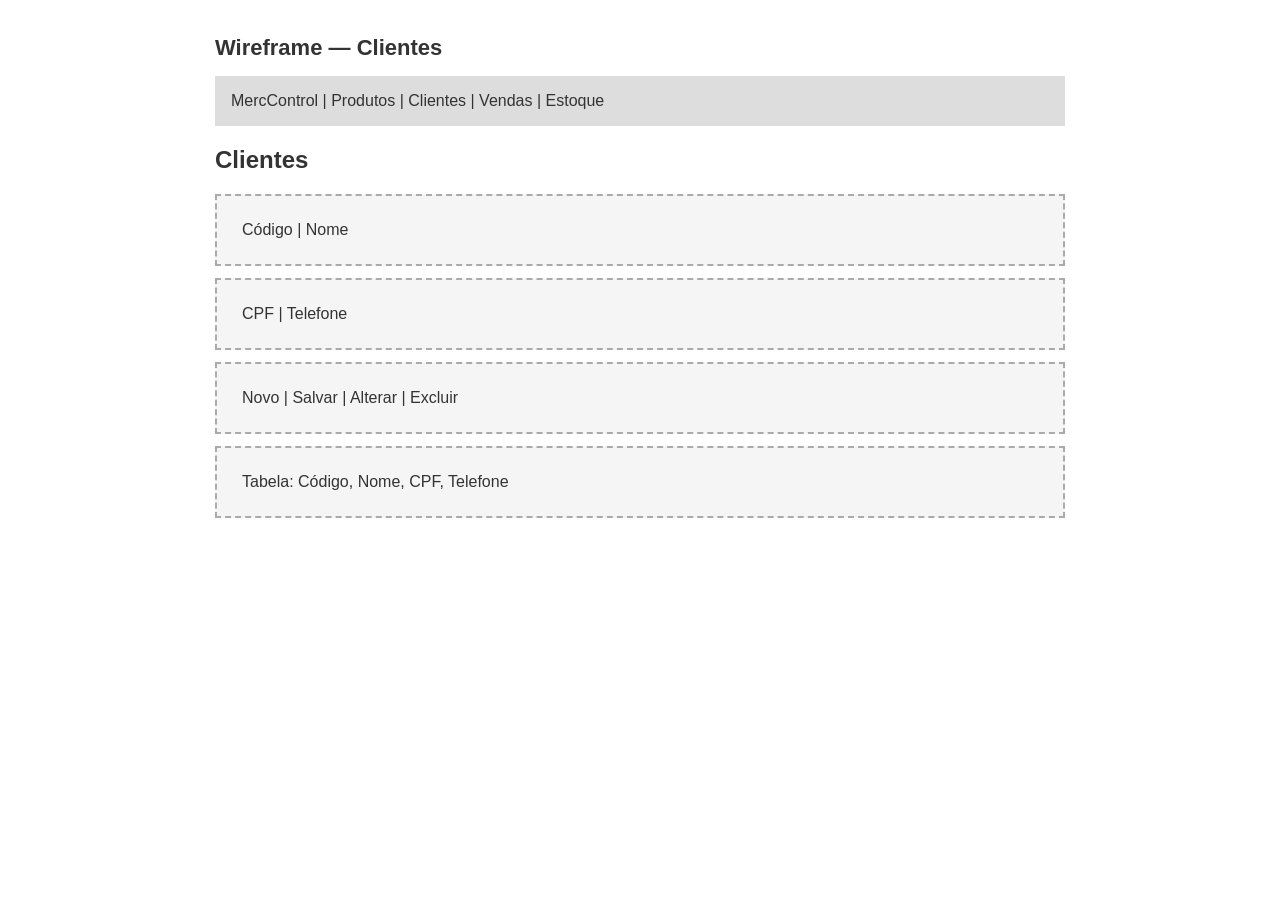
<file: src/main/resources/static/wireframes/wireframe_clientes.html>
<!doctype html><html lang="pt-BR"><meta charset="utf-8"><title>Wireframe Clientes</title><style>body{font:16px Arial;margin:35px auto;max-width:850px;padding:0 20px;color:#333}.bloco{border:2px dashed #aaa;padding:25px;margin:12px 0;background:#f5f5f5}.menu{background:#ddd;padding:16px}h1{font-size:22px}</style><h1>Wireframe — Clientes</h1><div class="menu">MercControl | Produtos | Clientes | Vendas | Estoque</div><h2>Clientes</h2><div class="bloco">Código | Nome</div><div class="bloco">CPF | Telefone</div><div class="bloco">Novo | Salvar | Alterar | Excluir</div><div class="bloco">Tabela: Código, Nome, CPF, Telefone</div></html>
</file>
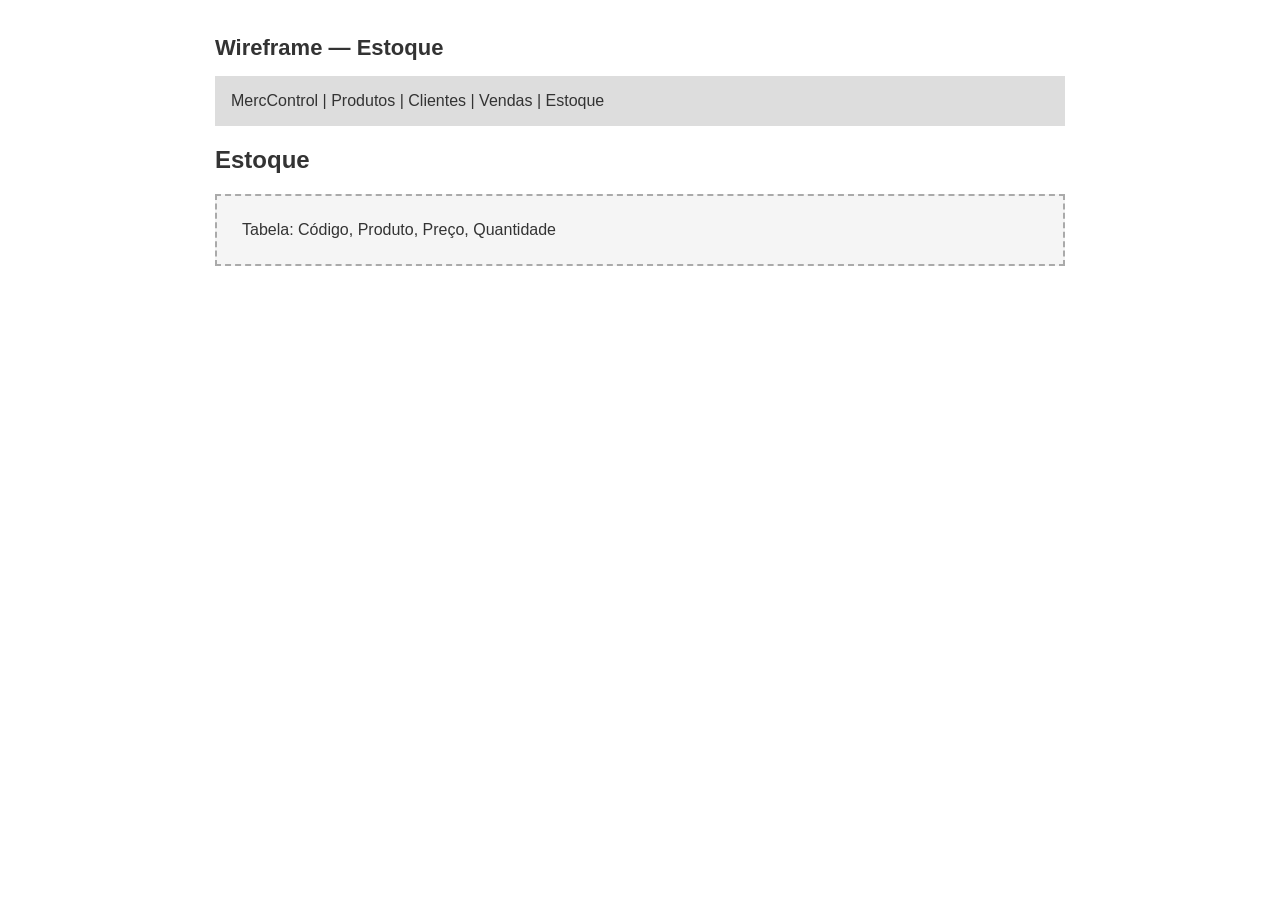
<file: src/main/resources/static/wireframes/wireframe_estoque.html>
<!doctype html><html lang="pt-BR"><meta charset="utf-8"><title>Wireframe Estoque</title><style>body{font:16px Arial;margin:35px auto;max-width:850px;padding:0 20px;color:#333}.bloco{border:2px dashed #aaa;padding:25px;margin:12px 0;background:#f5f5f5}.menu{background:#ddd;padding:16px}h1{font-size:22px}</style><h1>Wireframe — Estoque</h1><div class="menu">MercControl | Produtos | Clientes | Vendas | Estoque</div><h2>Estoque</h2><div class="bloco">Tabela: Código, Produto, Preço, Quantidade</div></html>
</file>
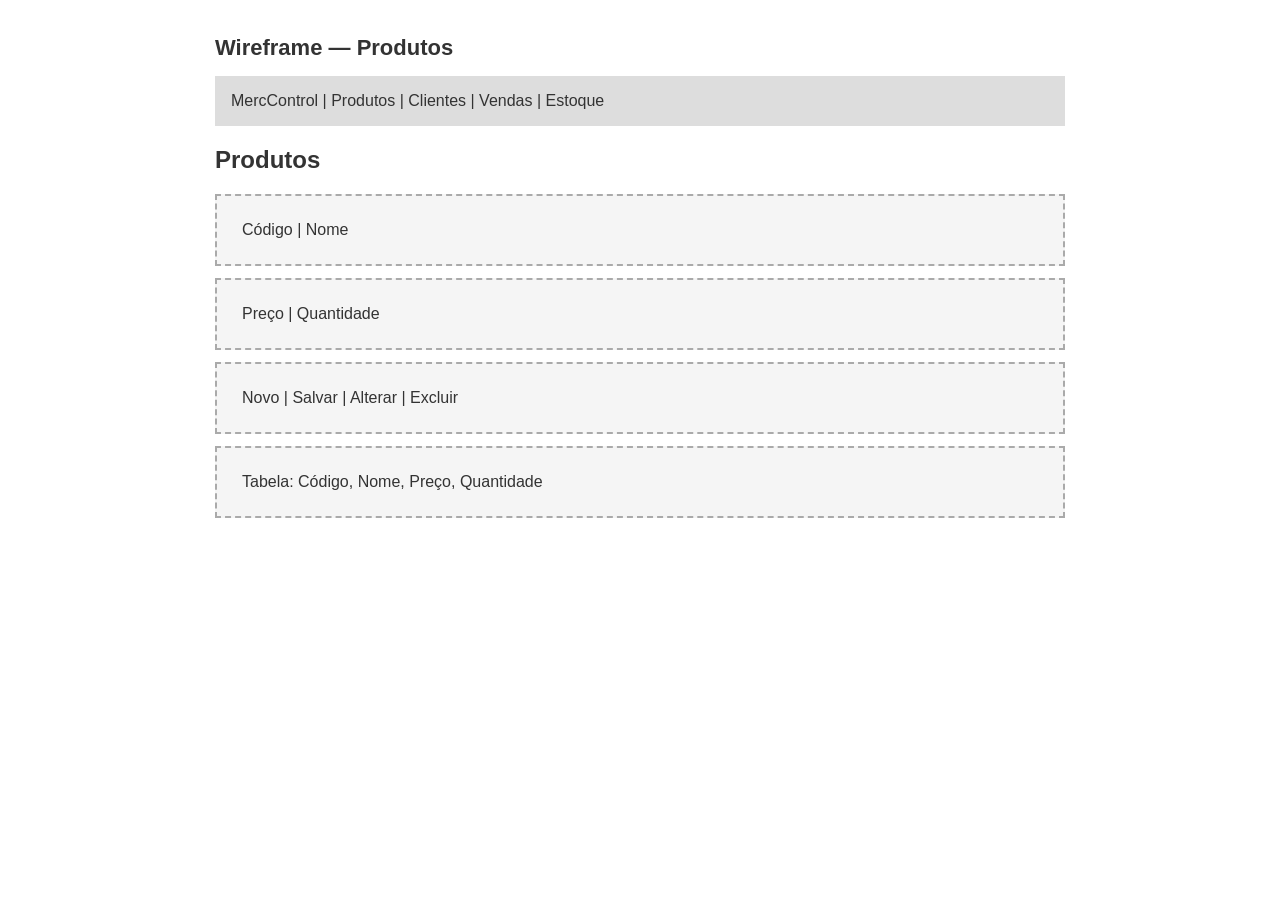
<file: src/main/resources/static/wireframes/wireframe_produtos.html>
<!doctype html><html lang="pt-BR"><meta charset="utf-8"><title>Wireframe Produtos</title><style>body{font:16px Arial;margin:35px auto;max-width:850px;padding:0 20px;color:#333}.bloco{border:2px dashed #aaa;padding:25px;margin:12px 0;background:#f5f5f5}.menu{background:#ddd;padding:16px}h1{font-size:22px}</style><h1>Wireframe — Produtos</h1><div class="menu">MercControl | Produtos | Clientes | Vendas | Estoque</div><h2>Produtos</h2><div class="bloco">Código | Nome</div><div class="bloco">Preço | Quantidade</div><div class="bloco">Novo | Salvar | Alterar | Excluir</div><div class="bloco">Tabela: Código, Nome, Preço, Quantidade</div></html>
</file>
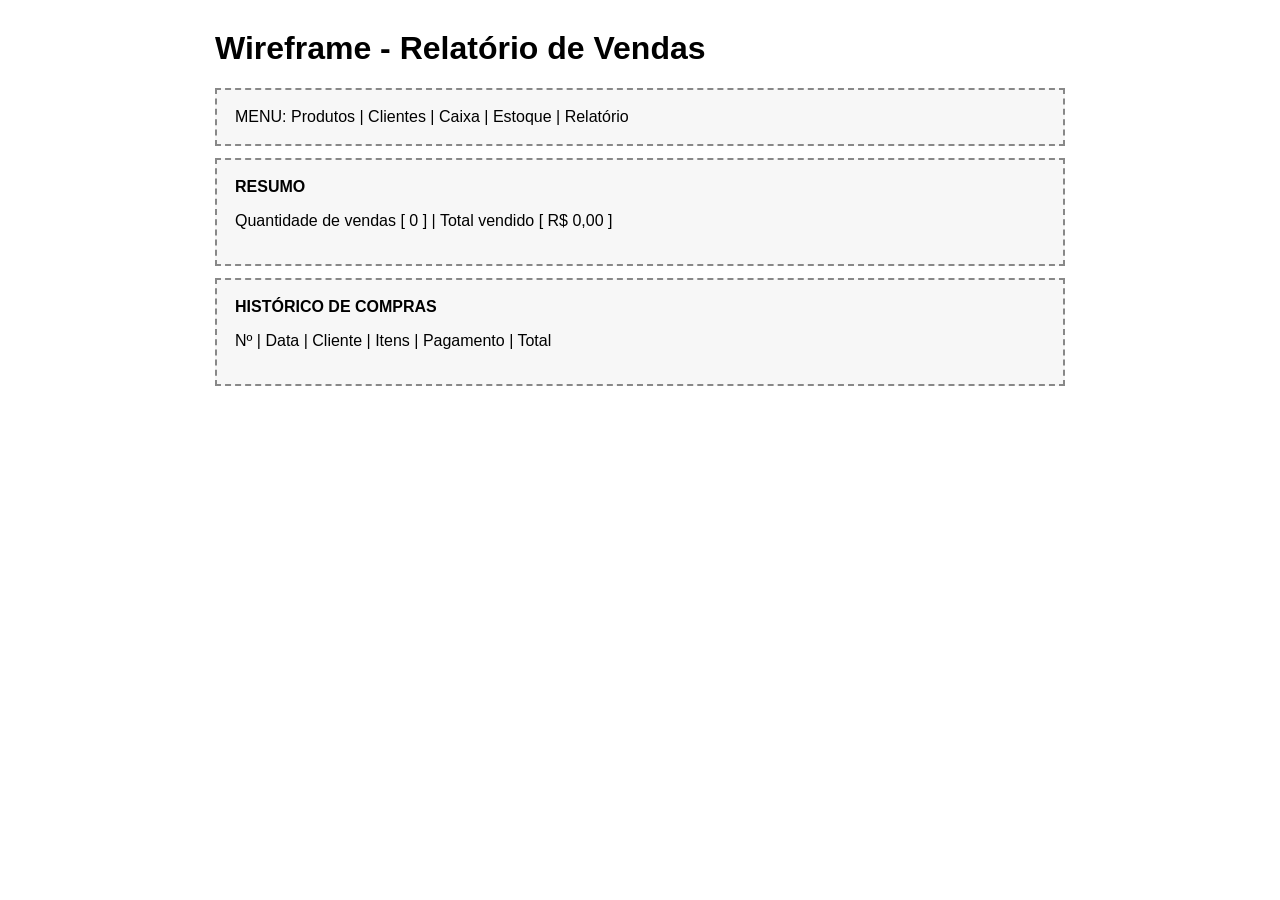
<file: src/main/resources/static/wireframes/wireframe_relatorio.html>
<!doctype html><html lang="pt-BR"><meta charset="utf-8"><title>Wireframe - Relatório</title><style>body{font:16px Arial;max-width:850px;margin:30px auto}section{border:2px dashed #888;padding:18px;margin:12px 0;background:#f7f7f7}</style><h1>Wireframe - Relatório de Vendas</h1><section>MENU: Produtos | Clientes | Caixa | Estoque | Relatório</section><section><b>RESUMO</b><p>Quantidade de vendas [ 0 ] | Total vendido [ R$ 0,00 ]</p></section><section><b>HISTÓRICO DE COMPRAS</b><p>Nº | Data | Cliente | Itens | Pagamento | Total</p></section></html>
</file>
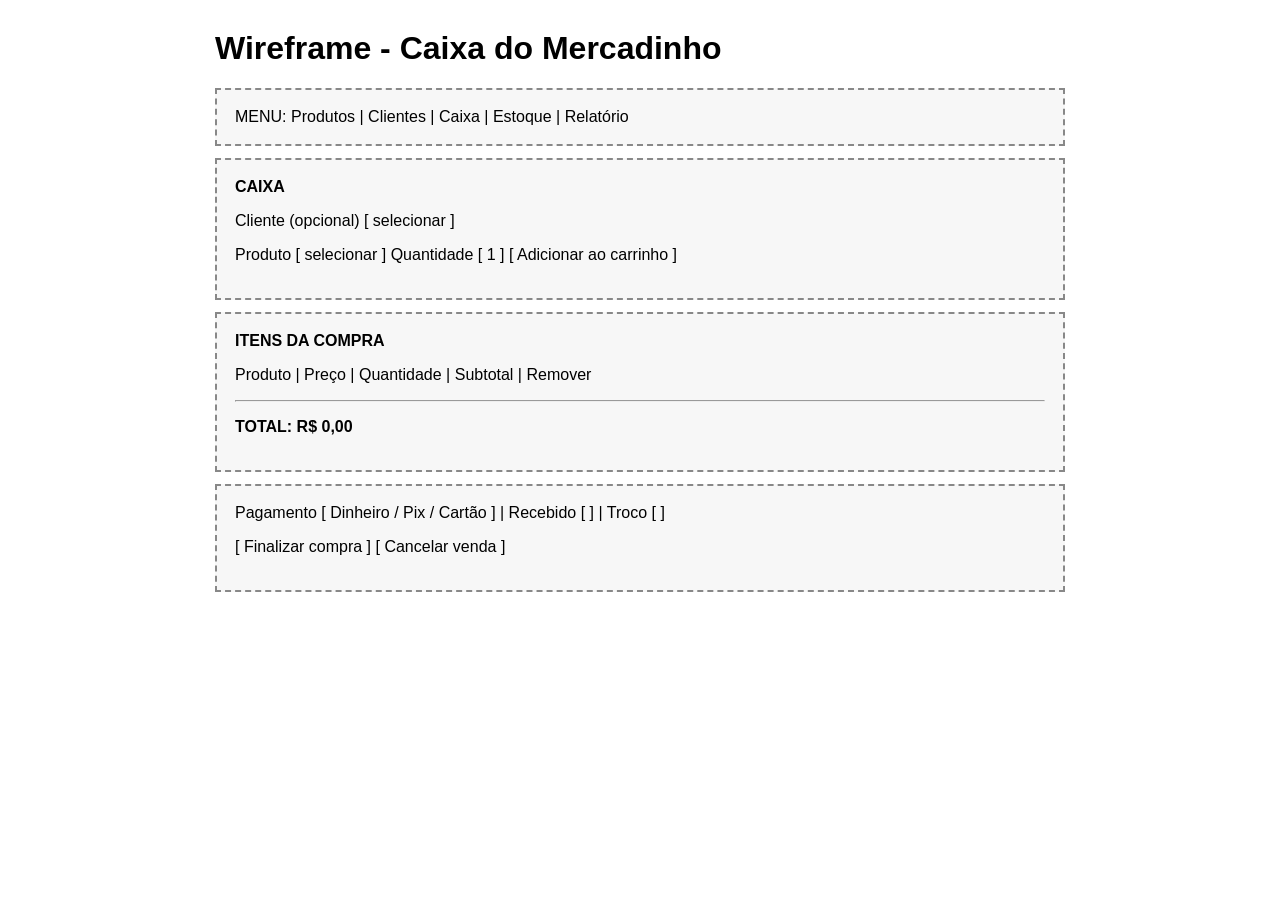
<file: src/main/resources/static/wireframes/wireframe_vendas.html>
<!doctype html><html lang="pt-BR"><meta charset="utf-8"><title>Wireframe - Caixa</title><style>body{font:16px Arial;max-width:850px;margin:30px auto}section{border:2px dashed #888;padding:18px;margin:12px 0;background:#f7f7f7}</style><h1>Wireframe - Caixa do Mercadinho</h1><section>MENU: Produtos | Clientes | Caixa | Estoque | Relatório</section><section><b>CAIXA</b><p>Cliente (opcional) [ selecionar ]</p><p>Produto [ selecionar ] Quantidade [ 1 ] [ Adicionar ao carrinho ]</p></section><section><b>ITENS DA COMPRA</b><p>Produto | Preço | Quantidade | Subtotal | Remover</p><hr><p><b>TOTAL: R$ 0,00</b></p></section><section>Pagamento [ Dinheiro / Pix / Cartão ] | Recebido [ ] | Troco [ ]<p>[ Finalizar compra ] [ Cancelar venda ]</p></section></html>
</file>
